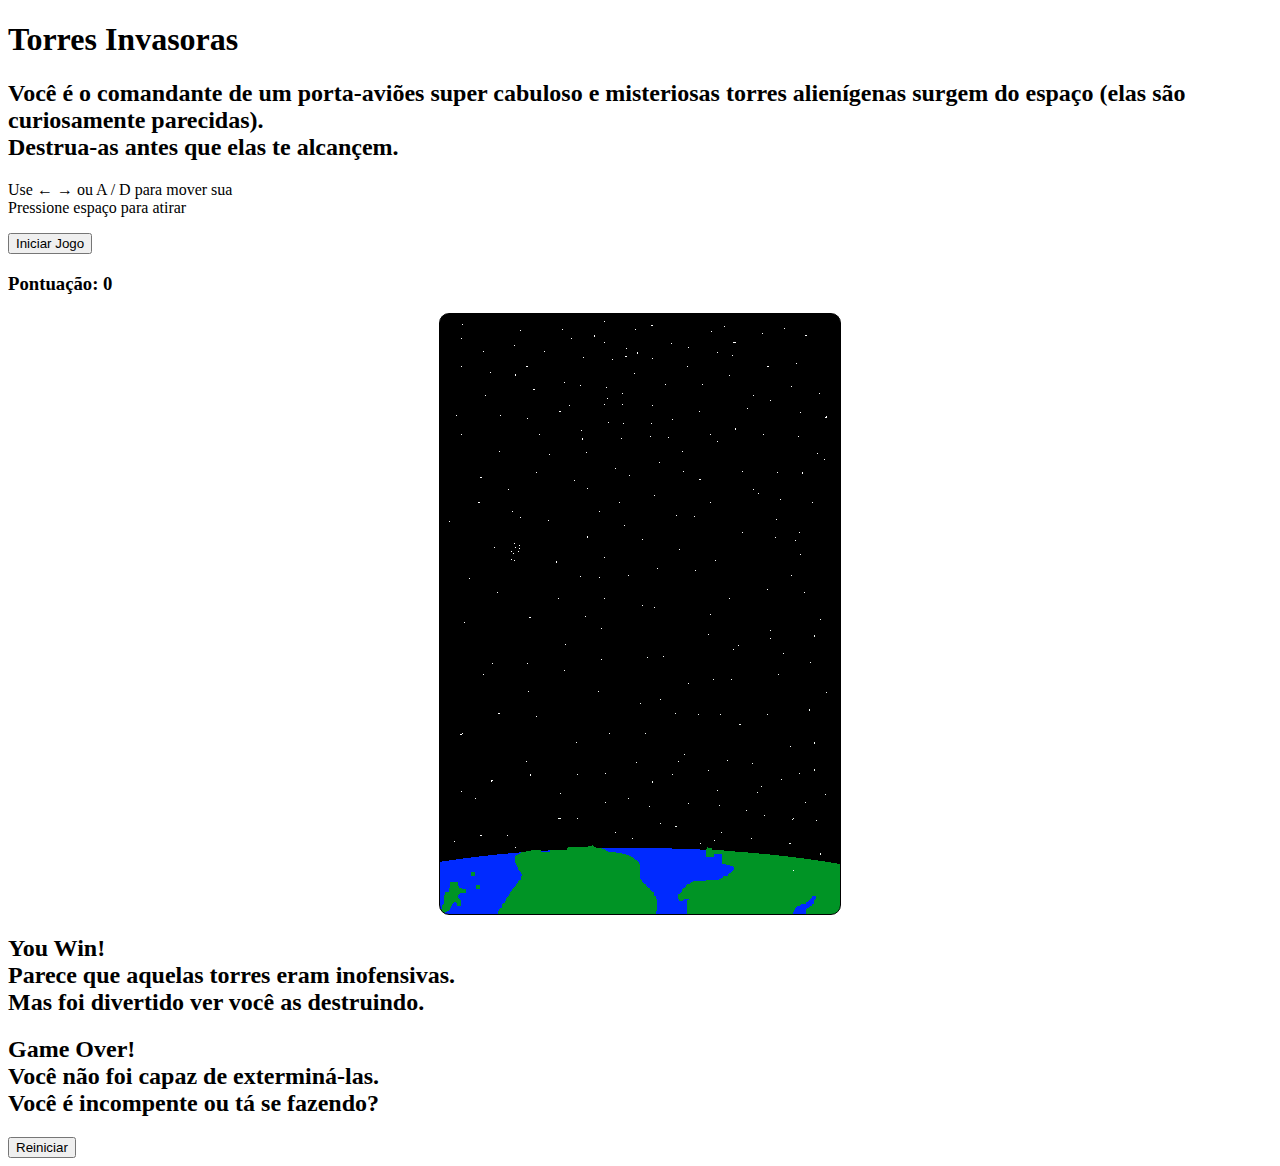
<file: index.html>
<!DOCTYPE html>
<html lang="pt-br">
<head>
    <meta charset="UTF-8">
    <meta name="viewport" content="width=device-width, initial-scale=1.0">
    <title>Torres Invasoras</title>
    <link rel="stylesheet" href="style.css">
    <link href="https://fonts.googleapis.com/css2?family=Asimovian&family=Jersey+10&display=swap" rel="stylesheet">
</head>
<body>
    <div id="menuInicial" class="menu">
        <h1> Torres Invasoras </h1>
        <h2>Você é o comandante de um porta-aviões super cabuloso e misteriosas torres alienígenas surgem do espaço (elas são curiosamente parecidas).
            <br>Destrua-as antes que elas te alcançem.</h2>
        <p>Use ← → ou A / D para mover sua<br>Pressione espaço para atirar</p>
        <button id="botaoStart" class="botao">Iniciar Jogo</button>
    </div>
    <div id="hud">
        <h3>Pontuação: <span id="pontuacao">0</span></h3>
        <div class="grid">
            <div></div>
            <div></div>
            <div></div>
            <div></div>
            <div></div>
            <div></div>
            <div></div>
            <div></div>
            <div></div>
            <div></div>
            <div></div>
            <div></div>
            <div></div>
            <div></div>
            <div></div>
            <div></div>
            <div></div>
            <div></div>
            <div></div>
            <div></div>
            <div></div>
            <div></div>
            <div></div>
            <div></div>
            <div></div>
            <div></div>
            <div></div>
            <div></div>
            <div></div>
            <div></div>
            <div></div>
            <div></div>
            <div></div>
            <div></div>
            <div></div>
            <div></div>
            <div></div>
            <div></div>
            <div></div>
            <div></div>
            <div></div>
            <div></div>
            <div></div>
            <div></div>
            <div></div>
            <div></div>
            <div></div>
            <div></div>
            <div></div>
            <div></div>
            <div></div>
            <div></div>
            <div></div>
            <div></div>
            <div></div>
            <div></div>
            <div></div>
            <div></div>
            <div></div>
            <div></div>
            <div></div>
            <div></div>
            <div></div>
            <div></div>
            <div></div>
            <div></div>
            <div></div>
            <div></div>
            <div></div>
            <div></div>
            <div></div>
            <div></div>
            <div></div>
            <div></div>
            <div></div>
            <div></div>
            <div></div>
            <div></div>
            <div></div>
            <div></div>
            <div></div>
            <div></div>
            <div></div>
            <div></div>
            <div></div>
            <div></div>
            <div></div>
            <div></div>
            <div></div>
            <div></div>
            <div></div>
            <div></div>
            <div></div>
            <div></div>
            <div></div>
            <div></div>
            <div></div>
            <div></div>
            <div></div>
            <div></div>
            <div></div>
            <div></div>
            <div></div>
            <div></div>
            <div></div>
            <div></div>
            <div></div>
            <div></div>
            <div></div>
            <div></div>
            <div></div>
            <div></div>
            <div></div>
            <div></div>
            <div></div>
            <div></div>
            <div></div>
            <div></div>
            <div></div>
            <div></div>
            <div></div>
            <div></div>
            <div></div>
            <div></div>
            <div></div>
            <div></div>
            <div></div>
            <div></div>
            <div></div>
            <div></div>
            <div></div>
            <div></div>
            <div></div>
            <div></div>
            <div></div>
            <div></div>
            <div></div>
            <div></div>
            <div></div>
            <div></div>
            <div></div>
            <div></div>
            <div></div>
            <div></div>
            <div></div>
            <div></div>
            <div></div>
            <div></div>
            <div></div>
            <div></div>
            <div></div>
            <div></div>
            <div></div>
            <div></div>
            <div></div>
            <div></div>
            <div></div>
            <div></div>
            <div></div>
            <div></div>
            <div></div>
            <div></div>
            <div></div>
            <div></div>
            <div></div>
            <div></div>
            <div></div>
            <div></div>
            <div></div>
            <div></div>
            <div></div>
            <div></div>
            <div></div>
            <div></div>
            <div></div>
            <div></div>
            <div></div>
            <div></div>
            <div></div>
            <div></div>
            <div></div>
            <div></div>
            <div></div>
            <div></div>
            <div></div>
            <div></div>
            <div></div>
            <div></div>
            <div></div>
            <div></div>
            <div></div>
            <div></div>
            <div></div>
            <div></div>
            <div></div>
            <div></div>
            <div></div>
            <div></div>
            <div></div>
            <div></div>
            <div></div>
            <div></div>
            <div></div>
            <div></div>
            <div></div>
            <div></div>
            <div></div>
            <div></div>
            <div></div>
            <div></div>
            <div></div>
            <div></div>
            <div></div>
            <div></div>
            <div></div>
            <div></div>
            <div></div>
            <div></div>
            <div></div>
            <div></div>
            <div></div>
            <div></div>
            <div></div>
            <div></div>
            <div></div>
            <div></div>
            <div></div>
            <div></div>
            <div></div>
            <div></div>
            <div></div>
            <div></div>
            <div></div>
            <div></div>
            <div></div>
            <div></div>
            <div></div>
            <div></div>
            <div></div>
            <div></div>
            <div></div>
            <div></div>
            <div></div>
            <div></div>
            <div></div>
            <div></div>
            <div></div>
            <div></div>
            <div></div>
            <div></div>
            <div></div>
            <div></div>
            <div></div>
            <div></div>
            <div></div>
            <div></div>
            <div></div>
            <div></div>
            <div></div>
            <div></div>
            <div></div>
            <div></div>
            <div></div>
            <div></div>
            <div></div>
            <div></div>
            <div></div>
            <div></div>
            <div></div>
            <div></div>
            <div></div>
            <div></div>
            <div></div>
            <div></div>
            <div></div>
            <div></div>
            <div></div>
            <div></div>
            <div></div>
            <div></div>
            <div></div>
            <div></div>
            <div></div>
            <div></div>
            <div></div>
            <div></div>
            <div></div>
            <div></div>
            <div></div>
            <div></div>
            <div></div>
            <div></div>
            <div></div>
            <div></div>
            <div></div>
            <div></div>
            <div></div>
            <div></div>
            <div></div>
            <div></div>
        </div>
    </div>
    <div id="menuFinal" class="menu">
        <h2 id="mensagemFinalVitoria">You Win!<br>Parece que aquelas torres eram inofensivas.<br>Mas foi divertido ver você as destruindo.</h2>
        <h2 id="mensagemFinalDerrota">Game Over! <br> Você não foi capaz de exterminá-las. <br> Você é incompente ou tá se fazendo?</h2>
        <button id="botaoRestart" class="botao">Reiniciar</button>
    </div>
    <script src="script.js" charset="utf-8"></script>
</body>
</html>
</file>
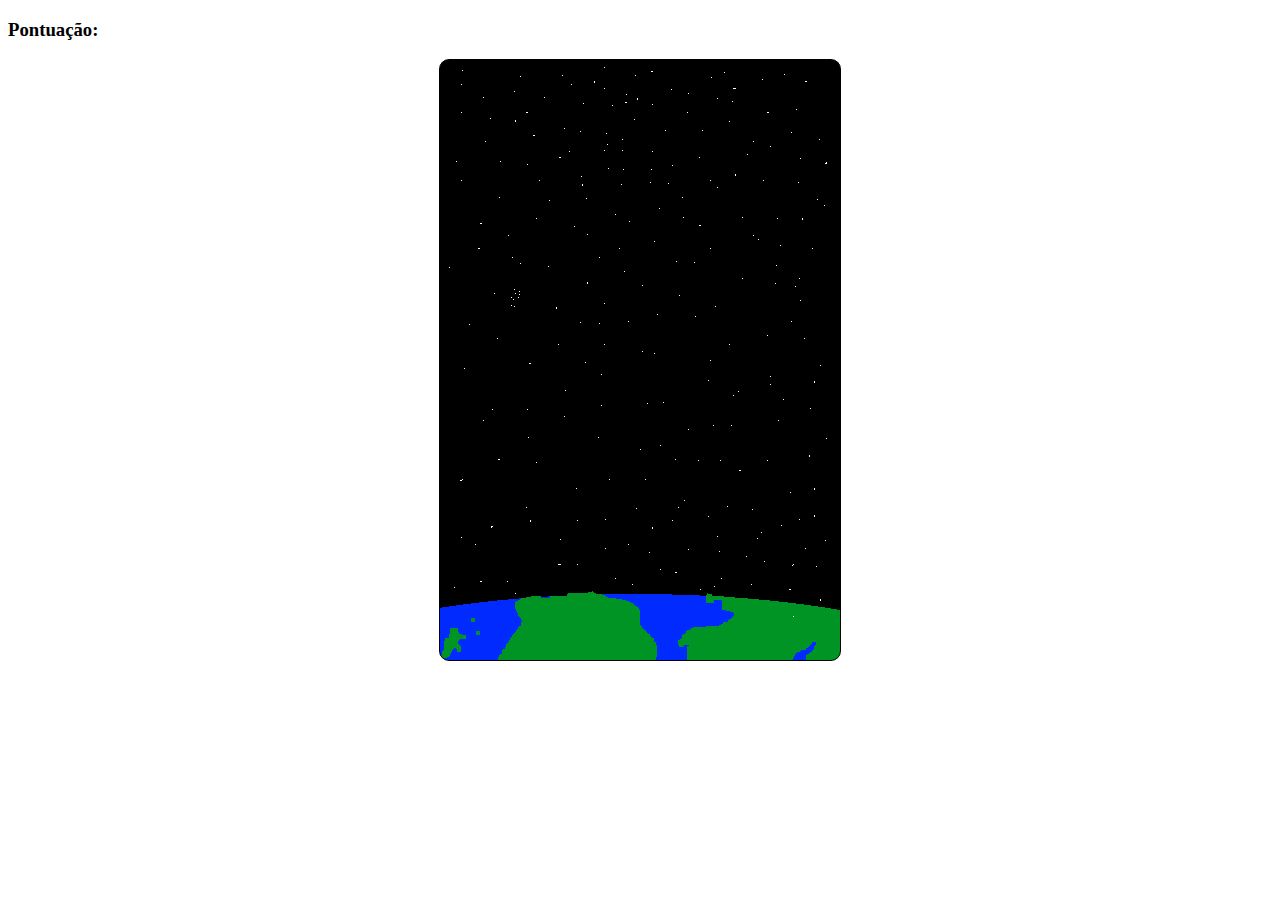
<file: Jogo nada funcional/index.html>
<!DOCTYPE html>
<html lang="pt-br">
<head>
    <meta charset="UTF-8">
    <meta name="viewport" content="width=device-width, initial-scale=1.0">
    <title>Space Invaders</title>
    <link rel="stylesheet" href="style.css">
</head>
<body>
    <h3>Pontuação: <span id="pontuacao"></span></h3>
    <div class="grid">
        <div></div>
        <div></div>
        <div></div>
        <div></div>
        <div></div>
        <div></div>
        <div></div>
        <div></div>
        <div></div>
        <div></div>
        <div></div>
        <div></div>
        <div></div>
        <div></div>
        <div></div>
        <div></div>
        <div></div>
        <div></div>
        <div></div>
        <div></div>
        <div></div>
        <div></div>
        <div></div>
        <div></div>
        <div></div>
        <div></div>
        <div></div>
        <div></div>
        <div></div>
        <div></div>
        <div></div>
        <div></div>
        <div></div>
        <div></div>
        <div></div>
        <div></div>
        <div></div>
        <div></div>
        <div></div>
        <div></div>
        <div></div>
        <div></div>
        <div></div>
        <div></div>
        <div></div>
        <div></div>
        <div></div>
        <div></div>
        <div></div>
        <div></div>
        <div></div>
        <div></div>
        <div></div>
        <div></div>
        <div></div>
        <div></div>
        <div></div>
        <div></div>
        <div></div>
        <div></div>
        <div></div>
        <div></div>
        <div></div>
        <div></div>
        <div></div>
        <div></div>
        <div></div>
        <div></div>
        <div></div>
        <div></div>
        <div></div>
        <div></div>
        <div></div>
        <div></div>
        <div></div>
        <div></div>
        <div></div>
        <div></div>
        <div></div>
        <div></div>
        <div></div>
        <div></div>
        <div></div>
        <div></div>
        <div></div>
        <div></div>
        <div></div>
        <div></div>
        <div></div>
        <div></div>
        <div></div>
        <div></div>
        <div></div>
        <div></div>
        <div></div>
        <div></div>
        <div></div>
        <div></div>
        <div></div>
        <div></div>
        <div></div>
        <div></div>
        <div></div>
        <div></div>
        <div></div>
        <div></div>
        <div></div>
        <div></div>
        <div></div>
        <div></div>
        <div></div>
        <div></div>
        <div></div>
        <div></div>
        <div></div>
        <div></div>
        <div></div>
        <div></div>
        <div></div>
        <div></div>
        <div></div>
        <div></div>
        <div></div>
        <div></div>
        <div></div>
        <div></div>
        <div></div>
        <div></div>
        <div></div>
        <div></div>
        <div></div>
        <div></div>
        <div></div>
        <div></div>
        <div></div>
        <div></div>
        <div></div>
        <div></div>
        <div></div>
        <div></div>
        <div></div>
        <div></div>
        <div></div>
        <div></div>
        <div></div>
        <div></div>
        <div></div>
        <div></div>
        <div></div>
        <div></div>
        <div></div>
        <div></div>
        <div></div>
        <div></div>
        <div></div>
        <div></div>
        <div></div>
        <div></div>
        <div></div>
        <div></div>
        <div></div>
        <div></div>
        <div></div>
        <div></div>
        <div></div>
        <div></div>
        <div></div>
        <div></div>
        <div></div>
        <div></div>
        <div></div>
        <div></div>
        <div></div>
        <div></div>
        <div></div>
        <div></div>
        <div></div>
        <div></div>
        <div></div>
        <div></div>
        <div></div>
        <div></div>
        <div></div>
        <div></div>
        <div></div>
        <div></div>
        <div></div>
        <div></div>
        <div></div>
        <div></div>
        <div></div>
        <div></div>
        <div></div>
        <div></div>
        <div></div>
        <div></div>
        <div></div>
        <div></div>
        <div></div>
        <div></div>
        <div></div>
        <div></div>
        <div></div>
        <div></div>
        <div></div>
        <div></div>
        <div></div>
        <div></div>
        <div></div>
        <div></div>
        <div></div>
        <div></div>
        <div></div>
        <div></div>
        <div></div>
        <div></div>
        <div></div>
        <div></div>
        <div></div>
        <div></div>
        <div></div>
        <div></div>
        <div></div>
        <div></div>
        <div></div>
        <div></div>
        <div></div>
        <div></div>
        <div></div>
        <div></div>
        <div></div>
        <div></div>
        <div></div>
        <div></div>
        <div></div>
        <div></div>
        <div></div>
        <div></div>
        <div></div>
        <div></div>
        <div></div>
        <div></div>
        <div></div>
        <div></div>
        <div></div>
        <div></div>
        <div></div>
        <div></div>
        <div></div>
        <div></div>
        <div></div>
        <div></div>
        <div></div>
        <div></div>
        <div></div>
        <div></div>
        <div></div>
        <div></div>
        <div></div>
        <div></div>
        <div></div>
        <div></div>
        <div></div>
        <div></div>
        <div></div>
        <div></div>
        <div></div>
        <div></div>
        <div></div>
        <div></div>
        <div></div>
        <div></div>
        <div></div>
        <div></div>
        <div></div>
        <div></div>
        <div></div>
        <div></div>
        <div></div>
        <div></div>
        <div></div>
        <div></div>
        <div></div>
        <div></div>
        <div></div>
        <div></div>
        <div></div>
        <div></div>
        <div></div>
        <div></div>
        <div></div>
        <div></div>
        <div></div>
        <div></div>
        <div></div>
        <div></div>
        <div></div>
        <div></div>
        <div></div>
        <div></div>
        <div></div>
        <div></div>
        <div></div>
        <div></div>
        <div></div>
        <div></div>
        <div></div>
        <div></div>
        <div></div>
        <div></div>
        <div></div>
        <div></div>
        <div></div>
        <div></div>
        <div></div>
        <div></div>
        <div></div>
        <div></div>
        <div></div>
        <div></div>
        <div></div>
        <div></div>
        <div></div>
        <div></div>
        <div></div>
        <div></div>
        <div></div>
        <div></div>
        <div></div>
        <div></div>
        <div></div>
        <div></div>
        <div></div>
        <div></div>
        <div></div>
        <div></div>
        <div></div>
        <div></div>
        <div></div>
        <div></div>
        <div></div>
        <div></div>
        <div></div>
        <div></div>
        <div></div>
        <div></div>
        <div></div>
        <div></div>
        <div></div>
        <div></div>
        <div></div>
        <div></div>
        <div></div>
        <div></div>
        <div></div>
        <div></div>
        <div></div>
        <div></div>
        <div></div>
        <div></div>
        <div></div>
        <div></div>
        <div></div>
        <div></div>
        <div></div>
        <div></div>
        <div></div>
        <div></div>
        <div></div>
        <div></div>
        <div></div>
        <div></div>
        <div></div>
        <div></div>
        <div></div>
        <div></div>
        <div></div>
        <div></div>
        <div></div>
        <div></div>
        <div></div>
        <div></div>
        <div></div>
        <div></div>
    </div>
    <script src="script.js" charset="utf-8"></script>
</body>
</html>
</file>
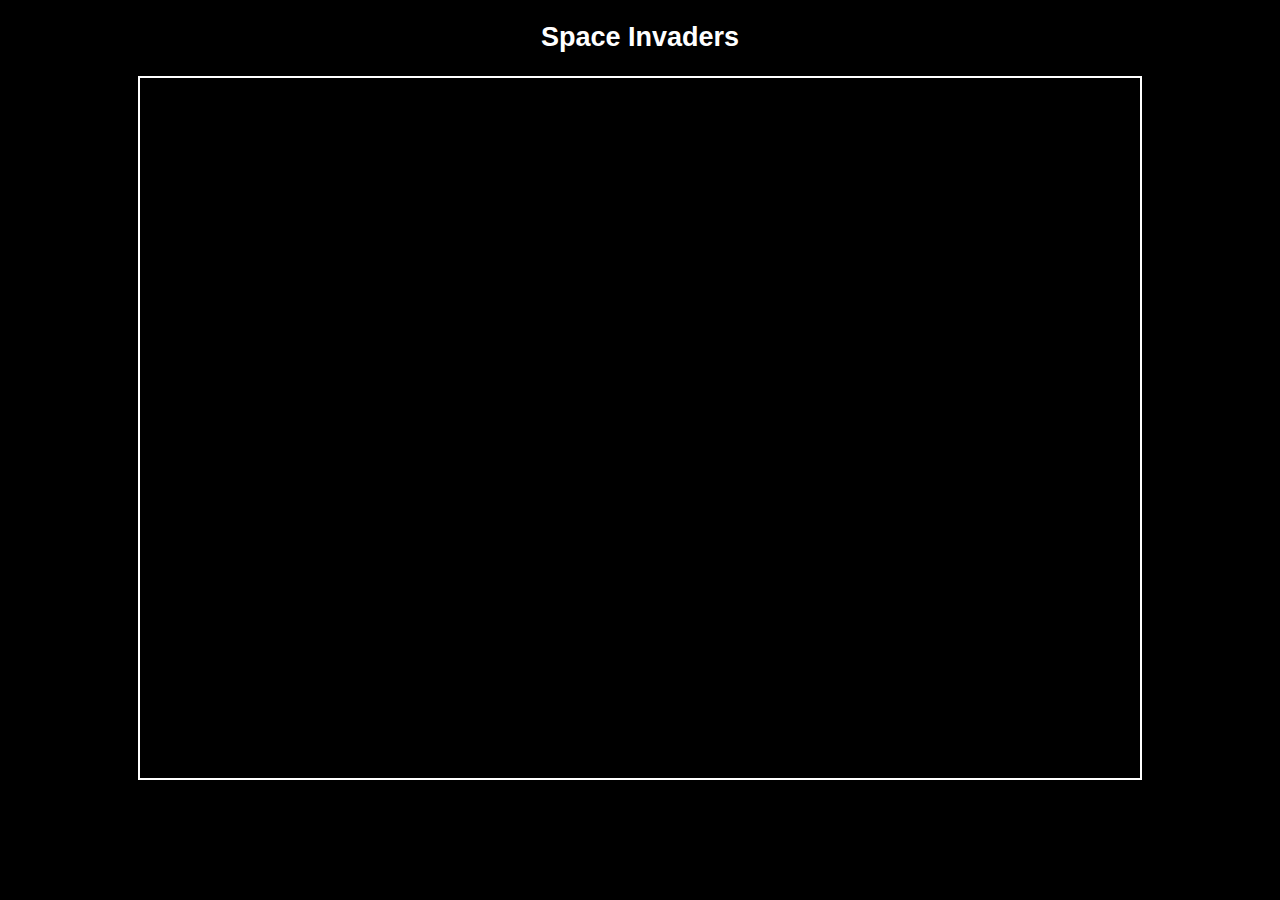
<file: space invaders.html>
<!DOCTYPE html> 
<lang=<pt-br>
<head>  
    <meta charset="UTF-8">
    <meta name="viewport" content="width=device-width, initial-scale=1.0">
    <title>"Space Invaders"</title>
    <style> body{
        background-color: black;
        color: white;
        text-align: center;
        font-family: 'Lucida Sans', 'Lucida Sans Regular', 'Lucida Grande', 'Lucida Sans Unicode', Geneva, Verdana, sans-serif;
        font-size: large;
    }
canvas{
        background-color: black;
        border: 2px solid white;
        display:block;
       margin: 20px auto;
    }
    </style>
</head>
<body>
    <h2>Space Invaders </h2>
    <canvas id="gameCanvas" width="1000" height="700"></canvas>
</body>
</html>
</file>
<file: style.css>
.grid {
    display: flex;
    flex-wrap: wrap;
    background-image: url('image/fundo.png');
    border: solid 1px;
    border-radius: 10px;
    width: 400px;
    height: 600px;
    margin: auto;
}
.grid div{
    width: 25px;
    height: 25px;
}
.jogador {
    background-image: url('image/jogador.png');
}
.inimigo {
    background-image: url('image/inimigo.png');
    border-radius: 20px;
}
 .boom {
    background-image: url('image/boom.png');
    border-radius: 20px;
}
.laser {  
    background-image: url('image/laser.png');
    border-radius: 20px;
}
</file>
<file: Jogo nada funcional/style.css>
.grid {
    display: flex;
    flex-wrap: wrap;
    background-image: url('image/fundo.png');
    border: solid 1px;
    border-radius: 10px;
    width: 400px;
    height: 600px;
    margin: auto;
}
.grid div{
    width: 25px;
    height: 25px;
}
.jogador {
    background-image: url('image/jogador.png');
}
.inimigo {
    background-image: url('image/inimigo.png');
    border-radius: 20px;
}
 .boom {
    background-image: url('image/boom.png');
    border-radius: 20px;
}
.laser {  
    background-image: url('image/laser.png');
    border-radius: 20px;
}
</file>
